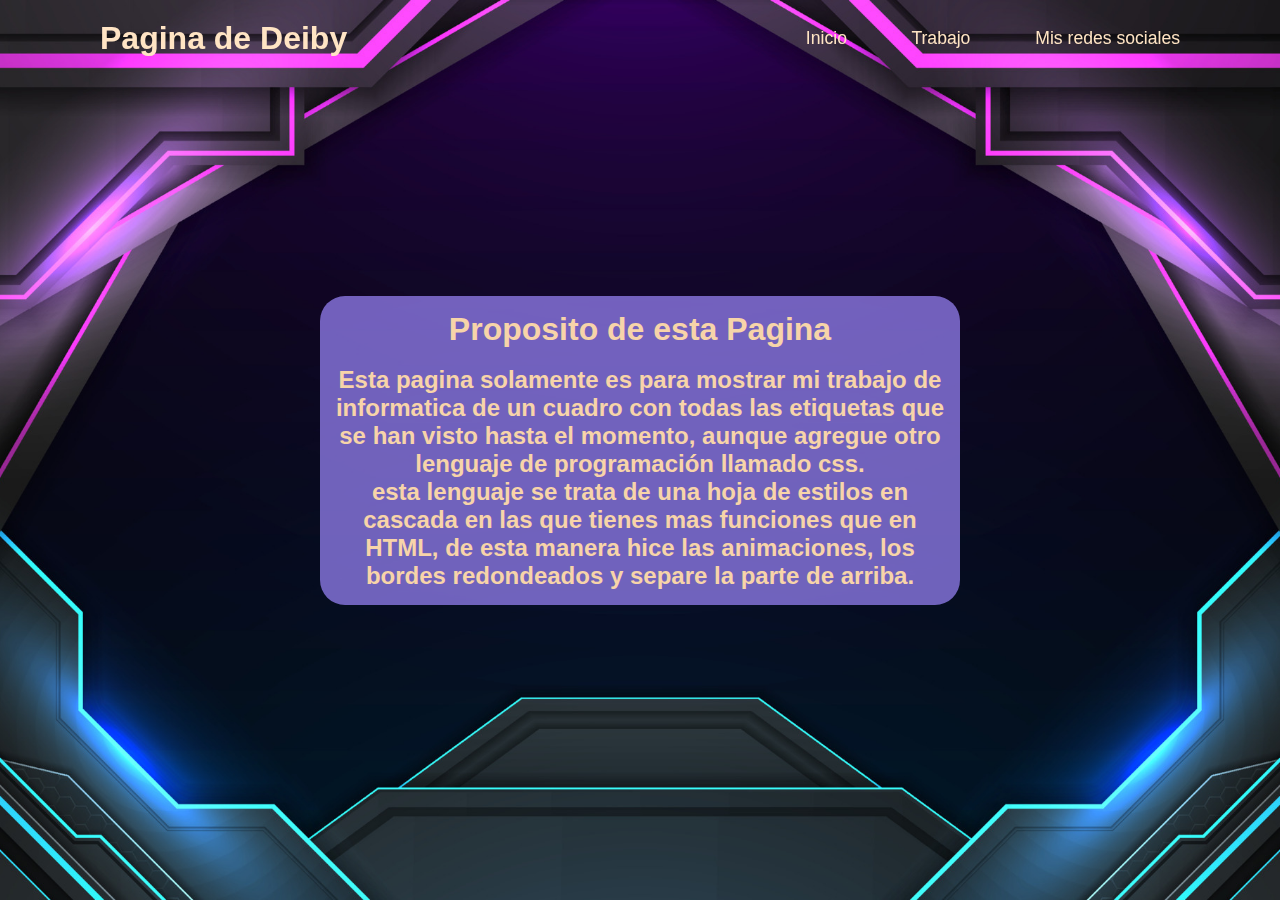
<file: cuadro de infor/index.html>
<!DOCTYPE html>
<html lang="en">
<head>
    <meta charset="UTF-8">
    <meta http-equiv="X-UA-Compatible" content="IE=edge">
    <meta name="viewport" content="width=device-width, initial-scale=1.0">
    <title>CuadroD</title>
    <link rel="stylesheet" href="style.css">
</head>
<body>
    <header>
        <h2 class="logo">Pagina de Deiby</h2>
        <nav class="navigation">
            <a href="index.html">Inicio</a>
            <a href="cuadro.html">Trabajo </a>
            <a href="redes.html">Mis redes sociales</a>
        </nav>
    </header>
    <div class="conteiner">
        <h1>Proposito de esta Pagina</h1>
        <br>
        <h2>Esta pagina solamente es para mostrar mi trabajo de informatica de un cuadro con todas las etiquetas que se han visto hasta el momento, aunque
            agregue otro lenguaje de programación llamado css. <br> esta lenguaje se trata de una hoja de estilos en cascada en las que tienes mas funciones que en HTML,
             de esta manera hice las animaciones, los bordes redondeados y separe la parte de arriba. </h2>
    
    </div>
</body>
</html>
</file>
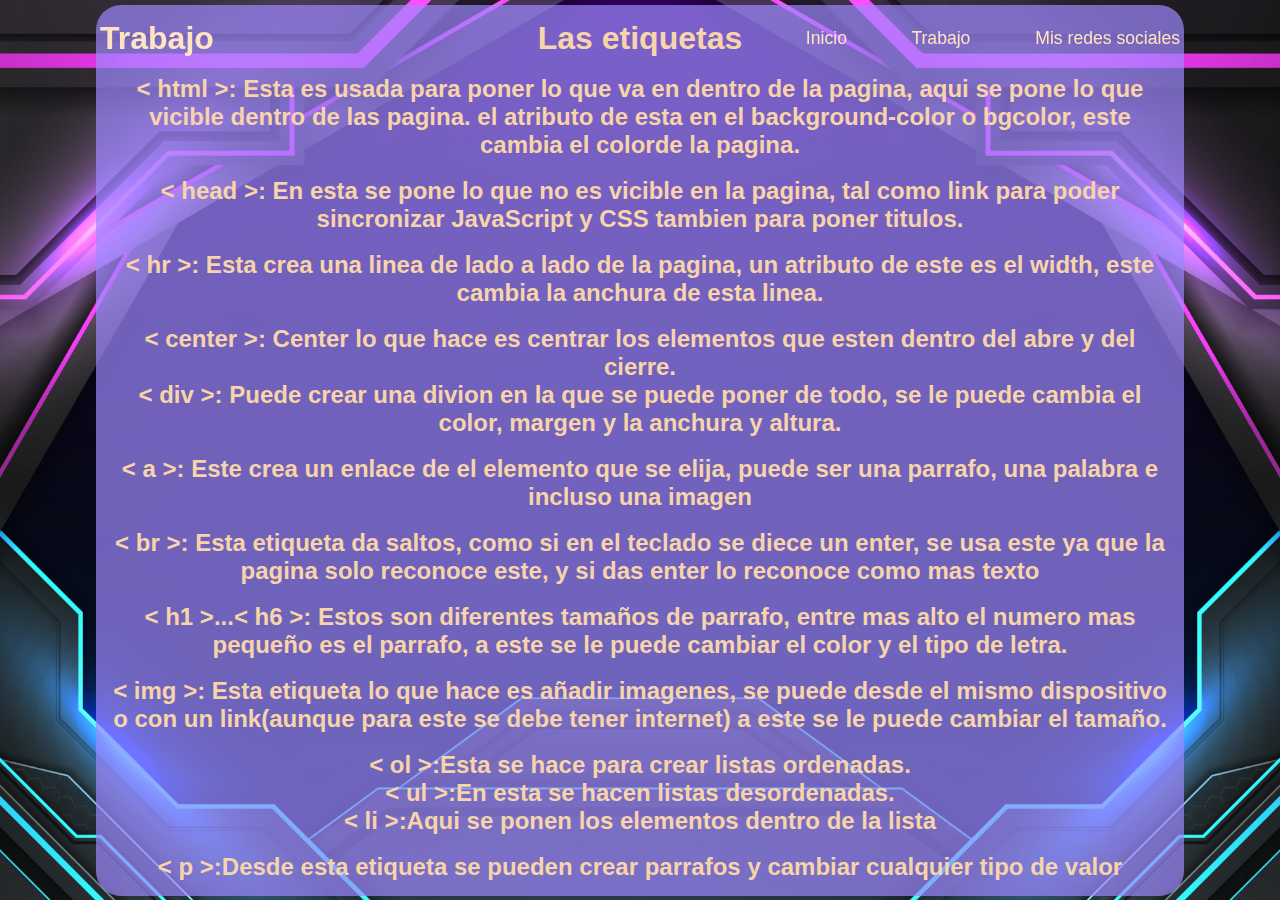
<file: cuadro de infor/cuadro.html>
<!DOCTYPE html>
<html lang="en">
<head>
    <meta charset="UTF-8">
    <meta http-equiv="X-UA-Compatible" content="IE=edge">
    <meta name="viewport" content="width=device-width, initial-scale=1.0">
    <title>CuadroD</title>
    <link rel="stylesheet" href="style-1.css">
</head>
<body>
    <header>
        <h2 class="logo">Trabajo</h2>
        <nav class="navigation">
            <a href="index.html">Inicio</a>
            <a href="cuadro.html">Trabajo </a>
            <a href="redes.html">Mis redes sociales</a>
        </nav>
    </header>
    <div class="conteiner">
        
        <h1>Las etiquetas</h1>
        <br>
        <h2>
            < html >: Esta es usada para poner lo que va en dentro de la pagina, aqui se pone lo que vicible dentro de las pagina. el atributo de esta en el 
            background-color o bgcolor, este cambia el colorde la pagina.
        </h2>
        <br>
        <h2>
            < head >: En esta se pone lo que no es vicible en la pagina, tal como link para poder sincronizar JavaScript y CSS tambien para poner titulos.
        </h2>
        <br>
        <h2>
            < hr >: Esta crea una linea de lado a lado de la pagina, un atributo de este es el width, este cambia la anchura de esta linea.
        </h2>
        <br>
        <h2>
            < center >: Center lo que hace es centrar los elementos que esten dentro del abre y del cierre.
        </h2>
        <h2>
            < div >: Puede crear una divion en la que se puede poner de todo, se le puede cambia el color, margen y la anchura y altura.
        </h2>
        <br>
        <h2>
            < a >: Este crea un enlace de el elemento que se elija, puede ser una parrafo, una palabra e incluso una imagen
        </h2>
        <br>
        <h2>
            < br >: Esta etiqueta da saltos, como si en el teclado se diece un enter, se usa este ya que la pagina solo reconoce este, y si das enter lo reconoce
             como mas texto
        </h2>
        <br>
        <h2>
            < h1 >...< h6 >: Estos son diferentes tamaños de parrafo, entre mas alto el numero mas pequeño es el parrafo, a este se le puede cambiar el color 
            y el tipo de letra.
        </h2>
        <br>
        <h2>
            < img >: Esta etiqueta lo que hace es añadir imagenes, se puede desde el mismo dispositivo o con un link(aunque para este se debe tener internet)
            a este se le puede cambiar el tamaño.
        </h2>
        <br>
        <h2>
            < ol >:Esta se hace para crear listas ordenadas.
            <br>
            < ul >:En esta se hacen listas desordenadas.
            <br>
            < li >:Aqui se ponen los elementos dentro de la lista
        </h2>
        <br>
        <h2>
            < p >:Desde esta etiqueta se pueden crear parrafos y cambiar cualquier tipo de valor
        </h2>
    </div>
</body>
</html>
</file>
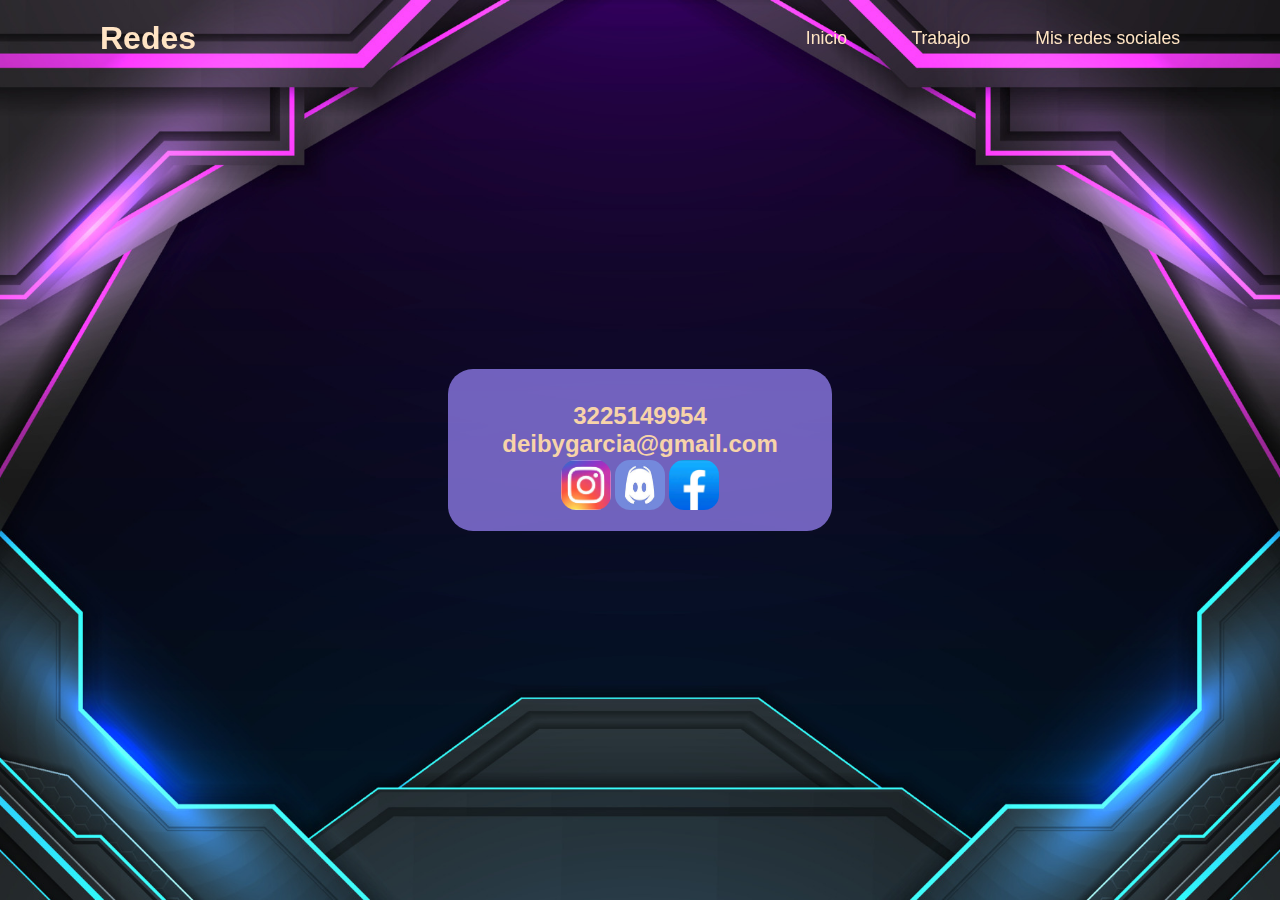
<file: cuadro de infor/redes.html>
<!DOCTYPE html>
<html lang="en">
<head>
    <meta charset="UTF-8">
    <meta http-equiv="X-UA-Compatible" content="IE=edge">
    <meta name="viewport" content="width=device-width, initial-scale=1.0">
    <title>CuadroD</title>
    <link rel="stylesheet" href="style-2.css">
</head>
<body>
    <header>
        <h2 class="logo">Redes</h2>
        <nav class="navigation">
            <a href="index.html">Inicio</a>
            <a href="cuadro.html">Trabajo </a>
            <a href="redes.html">Mis redes sociales</a>
        </nav>
    </header>
    <div class="conteiner">
        <center>
        <table>
            <tr>
                <td>
                    <a href="https://www.instagram.com/deibymaster098/"><img class="img-01" src="a2.jpg"></a>
                    <a href="https://discord.com/channels/875078772032938074/875078772032938079"><img class="img-02" src="a3.jpg" ></a>
                    <a href="https://www.facebook.com/"><img src="a5.jpg" class="img-03"></a>
                </td>
            </tr>
            <br>
            <h2>3225149954</h2>
            <h2>deibygarcia@gmail.com</h2>
        </table>
        </center>
    </div>
</body>
</html>
</file>
<file: cuadro de infor/style.css>
body{
    display: flex;
    justify-content: center;
    align-items: center;
    min-height: 100vh;
    background: url(a1.jpg)no-repeat;
    background-size: cover;
    background-position: center;
}
*{
    margin: 0;
    padding: 0;
    box-sizing: border-box;
    font-family: 'poppins', sans-serif;
}
header{
    position: fixed;
    top: 0;
    left: 0;
    width: 100%;
    padding: 20px 100px;
    display: flex;
    justify-content: space-between;
    align-items: center;
    z-index: 99;
}
.logo{
    font-size: 2em;
    color: bisque;
    user-select: none;
}
.navigation a {
    position: relative;
    font-size: 1.1em;
    color: bisque;
    text-decoration: none; 
    font-weight: 500;
    margin-left: 60px;
}
.navigation a::after{
    content: '';
    left: 0;
    bottom: -6px;
    position: absolute;
    width: 100%;
    height: 3px;
    background: bisque;
    border-radius: 5px;
    transform: scaleX(0);
    transition: transform .5s;
}
.navigation a:hover::after{
    transform: scaleX(1);
}
.conteiner{
    width: 50%;
    background-color: rgba(158, 136, 255, 0.699);
    text-align: center;
    padding: 15px;
    color: rgb(247, 212, 169);
    border-radius: 25px;
}
</file>
<file: cuadro de infor/style-1.css>
body{
    display: flex;
    justify-content: center;
    align-items: center;
    min-height: 100vh;
    background: url(a1.jpg)no-repeat;
    background-size: cover;
    background-position: center;
}
*{
    margin: 0;
    padding: 0;
    box-sizing: border-box;
    font-family: 'poppins', sans-serif;
}
header{
    position: fixed;
    top: 0;
    left: 0;
    width: 100%;
    padding: 20px 100px;
    display: flex;
    justify-content: space-between;
    align-items: center;
    z-index: 99;
}
.logo{
    font-size: 2em;
    color: bisque;
    user-select: none;
}
.navigation a {
    position: relative;
    font-size: 1.1em;
    color: bisque;
    text-decoration: none; 
    font-weight: 500;
    margin-left: 60px;
}
.navigation a::after{
    content: '';
    left: 0;
    bottom: -6px;
    position: absolute;
    width: 100%;
    height: 3px;
    background: bisque;
    border-radius: 5px;
    transform: scaleX(0);
    transition: transform .5s;
}
.navigation a:hover::after{
    transform: scaleX(1);
}
.conteiner{
    width: 85%;
    height: 70%;
    background-color: rgba(158, 136, 255, 0.699);
    text-align: center;
    padding: 15px;
    color: rgb(247, 212, 169);
    border-radius: 25px;
}
</file>
<file: cuadro de infor/style-2.css>
body{
    display: flex;
    justify-content: center;
    align-items: center;
    min-height: 100vh;
    background: url(a1.jpg)no-repeat;
    background-size: cover;
    background-position: center;
}
*{
    margin: 0;
    padding: 0;
    box-sizing: border-box;
    font-family: 'poppins', sans-serif;
}
header{
    position: fixed;
    top: 0;
    left: 0;
    width: 100%;
    padding: 20px 100px;
    display: flex;
    justify-content: space-between;
    align-items: center;
    z-index: 99;
}
.logo{
    font-size: 2em;
    color: bisque;
    user-select: none;
}
.navigation a {
    position: relative;
    font-size: 1.1em;
    color: bisque;
    text-decoration: none; 
    font-weight: 500;
    margin-left: 60px;
}
.navigation a::after{
    content: '';
    left: 0;
    bottom: -6px;
    position: absolute;
    width: 100%;
    height: 3px;
    background: bisque;
    border-radius: 5px;
    transform: scaleX(0);
    transition: transform .5s;
}
.navigation a:hover::after{
    transform: scaleX(1);
}
.conteiner{
    width: 30%;
    background-color: rgba(158, 136, 255, 0.699);
    text-align: center;
    padding: 15px;
    color: rgb(247, 212, 169);
    border-radius: 25px;
}
.img-01{
    width: 50px;
    border-radius: 15px;
}
.img-02{
    width: 50px;
    height: 50px;
    border-radius: 15px;
}
.img-03{
    width: 50px;
    height: 50px;
    border-radius: 15px;
}
</file>
